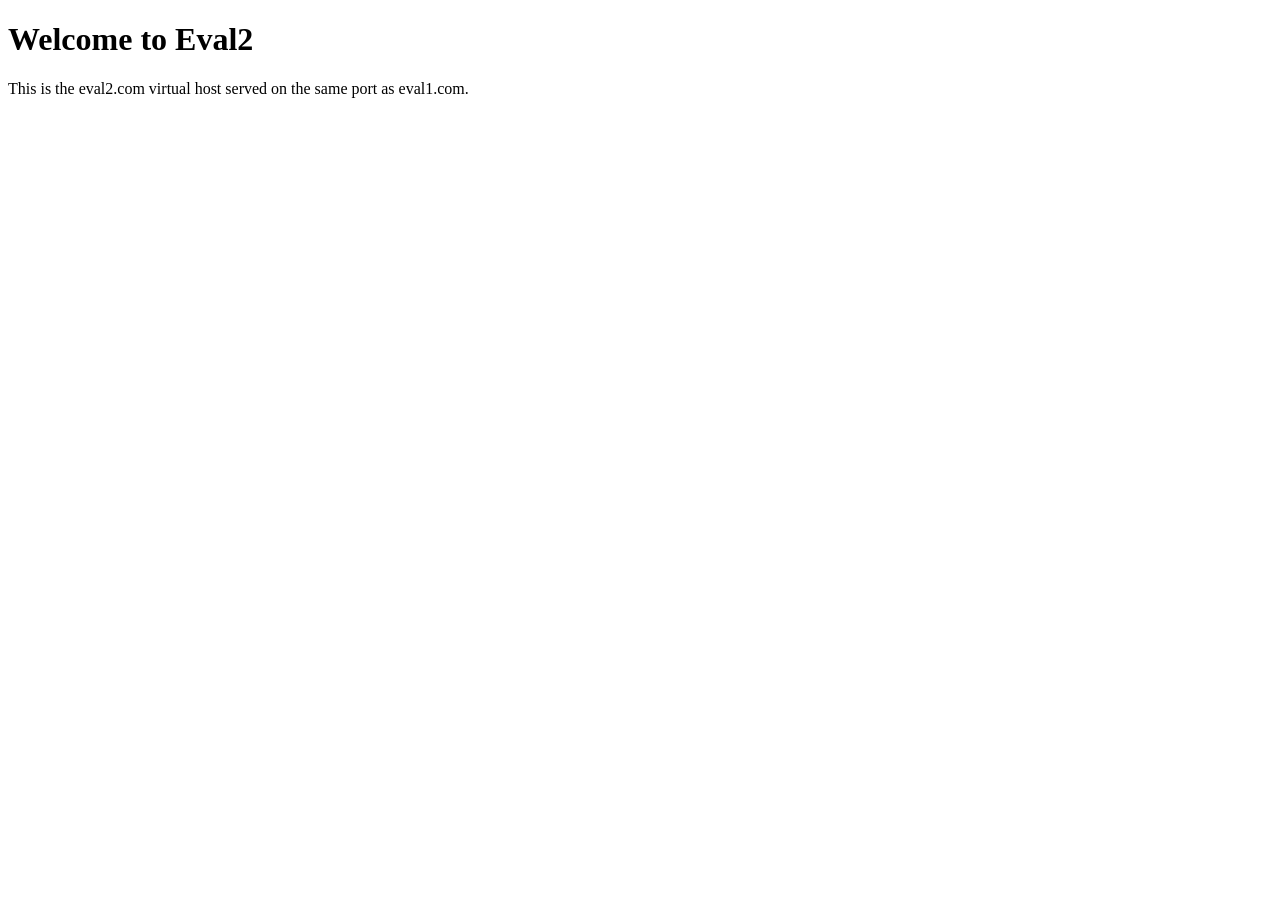
<file: www/eval2/index.html>
<!DOCTYPE html>
<html lang="en">
<head>
  <meta charset="utf-8">
  <title>Eval2 Website</title>
</head>
<body>
  <h1>Welcome to Eval2</h1>
  <p>This is the eval2.com virtual host served on the same port as eval1.com.</p>
</body>
</html>
</file>
